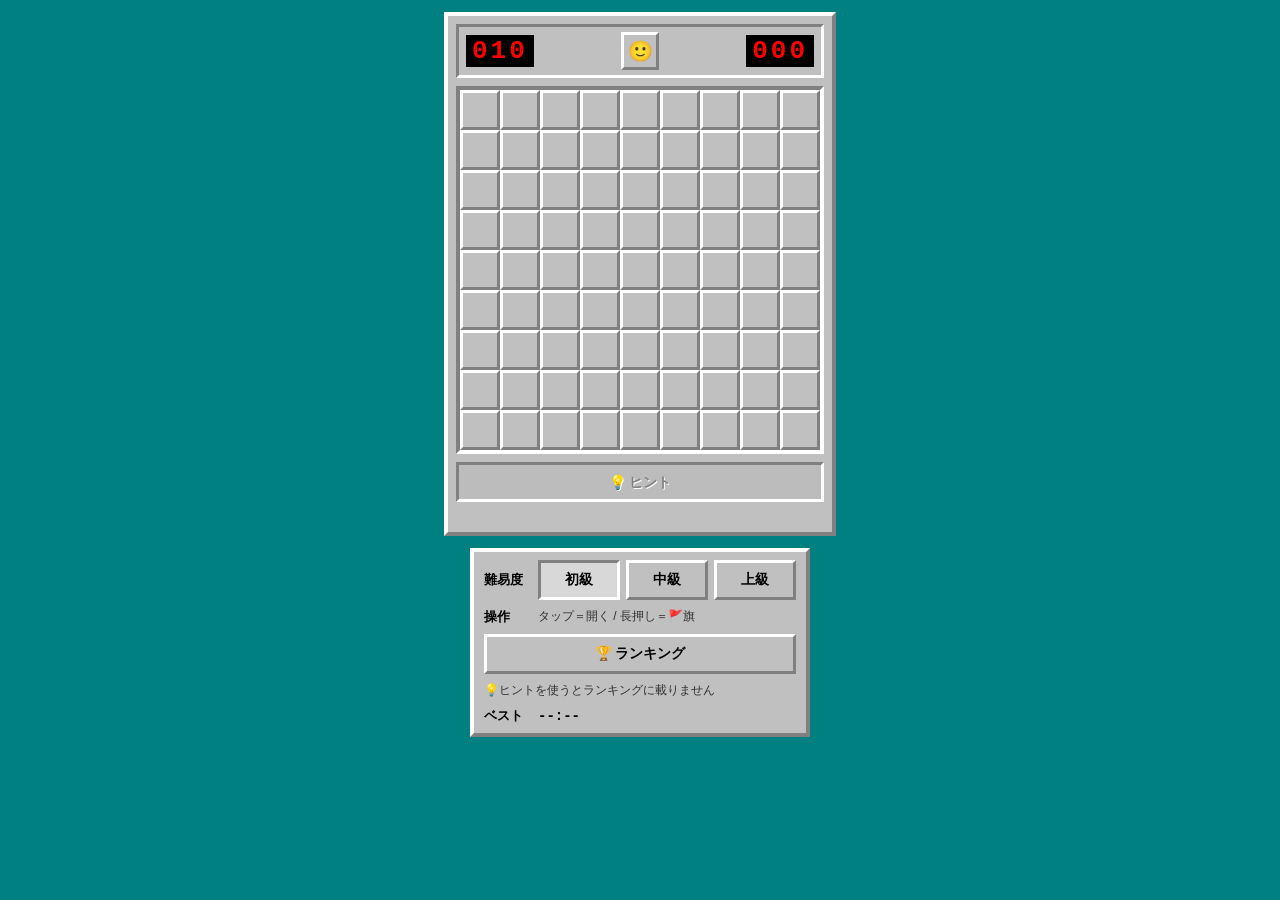
<file: index.html>
<!DOCTYPE html>
<html lang="ja">
<head>
  <meta charset="UTF-8">
  <meta name="viewport" content="width=device-width, initial-scale=1.0">
  <title>マインスイーパー</title>
  <link rel="stylesheet" href="src/style.css?v=12">
</head>
<body>
  <div class="ms-app">
    <div class="ms-panel">
      <!-- ヘッダー：残り地雷カウンター / ニコちゃん / タイマー -->
      <div class="ms-header">
        <div class="ms-counter" id="mineCounter">010</div>
        <button class="ms-face" id="faceBtn" type="button" aria-label="リセット">🙂</button>
        <div class="ms-counter" id="timer">000</div>
      </div>
      <!-- 盤面 -->
      <div class="ms-board" id="board"></div>
      <!-- ヒント（盤面のすぐ下・全幅） -->
      <button class="ms-btn ms-hint-btn" id="hintBtn" type="button" disabled>💡 ヒント</button>
      <div class="ms-hint-msg" id="hintMsg"></div>
    </div>

    <!-- 下部コントロール -->
    <div class="ms-controls">
      <div class="ms-row ms-difficulty">
        <span class="ms-label">難易度</span>
        <button class="ms-btn is-active" data-level="beginner" type="button">初級</button>
        <button class="ms-btn" data-level="intermediate" type="button">中級</button>
        <button class="ms-btn" data-level="expert" type="button">上級</button>
      </div>
      <div class="ms-row ms-hint">
        <span class="ms-label">操作</span>
        <span class="ms-help">タップ＝開く / 長押し＝🚩旗</span>
      </div>
      <div class="ms-row ms-actions">
        <button class="ms-btn" id="rankBtn" type="button">🏆 ランキング</button>
      </div>
      <div class="ms-row ms-note">
        <span class="ms-help">💡ヒントを使うとランキングに載りません</span>
      </div>
      <div class="ms-row ms-best">
        <span class="ms-label">ベスト</span>
        <span id="bestTime">--:--</span>
      </div>
    </div>
  </div>

  <!-- 再利用モーダル（確認・ランキング等） -->
  <div class="ms-modal-overlay" id="modalOverlay" hidden>
    <div class="ms-modal" role="dialog" aria-modal="true" aria-labelledby="modalTitle">
      <div class="ms-modal-title" id="modalTitle"></div>
      <div class="ms-modal-body" id="modalBody"></div>
      <div class="ms-modal-actions" id="modalActions"></div>
    </div>
  </div>

  <script src="src/game.js?v=8"></script>
  <script src="src/ui.js?v=3"></script>
  <script src="src/ranking.js?v=7"></script>
  <script src="src/main.js?v=20"></script>
</body>
</html>
</file>
<file: src/style.css>
/* style.css — クラシック Win95/98 風マインスイーパー
 * 配色・寸法は docs/DESIGN.md に従う。 */

:root {
  --bg: #c0c0c0;          /* クラシックグレー */
  --light: #ffffff;       /* 明るいベベル */
  --dark: #808080;        /* 暗いベベル */
  --darker: #404040;      /* さらに濃い縁 */
  --cell: 32px;           /* マス1辺（フェーズ5で画面幅に合わせて自動調整） */
}

* { box-sizing: border-box; }

html, body {
  margin: 0;
  padding: 0;
  background: #008080;    /* クラシックなティール背景 */
  font-family: Tahoma, "MS PGothic", "Segoe UI", sans-serif;
  -webkit-user-select: none;
  user-select: none;
  touch-action: manipulation;
}

.ms-app {
  display: flex;
  flex-direction: column;
  align-items: center;
  gap: 12px;
  padding: 12px;
  min-height: 100vh;
}

/* 外側パネル（出っ張り） */
.ms-panel {
  background: var(--bg);
  padding: 8px;
  border: 4px solid;
  border-color: var(--light) var(--dark) var(--dark) var(--light);
}

/* ヘッダー（へこみ） */
.ms-header {
  display: flex;
  align-items: center;
  justify-content: space-between;
  margin-bottom: 8px;
  padding: 5px 7px;
  background: var(--bg);
  border: 3px solid;
  border-color: var(--dark) var(--light) var(--light) var(--dark);
}

/* 赤デジタル風カウンター */
.ms-counter {
  background: #000;
  color: #ff0000;
  font-family: "Courier New", monospace;
  font-weight: bold;
  font-size: 26px;
  line-height: 1;
  letter-spacing: 3px;
  padding: 3px 6px;
  min-width: 58px;
  text-align: right;
}

/* ニコちゃんボタン */
.ms-face {
  width: 38px;
  height: 38px;
  font-size: 20px;
  line-height: 1;
  padding: 0;
  background: var(--bg);
  border: 3px solid;
  border-color: var(--light) var(--dark) var(--dark) var(--light);
  cursor: pointer;
  touch-action: manipulation;
}
.ms-face:active { border-color: var(--dark) var(--light) var(--light) var(--dark); }

/* ヒントボタン（盤面のすぐ下・全幅） */
.ms-hint-btn {
  display: block;
  width: 100%;
  margin-top: 8px;
  padding: 10px 4px;
  font-size: 15px;
  font-weight: bold;
}

/* 盤面（へこみ枠） */
.ms-board {
  display: grid;
  grid-template-columns: repeat(var(--cols, 9), var(--cell));
  grid-auto-rows: var(--cell);
  border: 4px solid;
  border-color: var(--dark) var(--light) var(--light) var(--dark);
  /* 枠をマスにぴったり合わせ、中央寄せ（盤面がヘッダーより狭くても右に空白が出ない） */
  width: fit-content;
  margin: 0 auto;
}

/* マス共通 */
.ms-cell {
  width: var(--cell);
  height: var(--cell);
  display: flex;
  align-items: center;
  justify-content: center;
  font-weight: bold;
  font-size: calc(var(--cell) * 0.6);
  line-height: 1;
  cursor: pointer;
  /* マスのダブルタップ拡大を無効化（ピンチズームは維持）。素早い連打で拡大が戻るのを防ぐ */
  touch-action: manipulation;
}

/* 未開封（出っ張り） */
.ms-cell.hidden {
  background: var(--bg);
  border: 3px solid;
  border-color: var(--light) var(--dark) var(--dark) var(--light);
}

/* 開封済み（平面・薄い枠） */
.ms-cell.revealed {
  background: var(--bg);
  border: 1px solid var(--dark);
}

/* 踏んだ地雷は赤背景 */
.ms-cell.exploded { background: #ff0000; }

/* 数字の色（本家準拠） */
.ms-cell.num-1 { color: #0000ff; }
.ms-cell.num-2 { color: #008000; }
.ms-cell.num-3 { color: #ff0000; }
.ms-cell.num-4 { color: #000080; }
.ms-cell.num-5 { color: #800000; }
.ms-cell.num-6 { color: #008080; }
.ms-cell.num-7 { color: #000000; }
.ms-cell.num-8 { color: #808080; }

/* 下部コントロール */
.ms-controls {
  background: var(--bg);
  padding: 8px 10px;
  border: 4px solid;
  border-color: var(--light) var(--dark) var(--dark) var(--light);
  display: flex;
  flex-direction: column;
  gap: 8px;
  width: min(92vw, 340px);
}
.ms-row {
  display: flex;
  align-items: center;
  gap: 6px;
}
.ms-label {
  font-size: 13px;
  font-weight: bold;
  min-width: 48px;
}
.ms-btn {
  flex: 1;
  padding: 8px 4px;
  font-size: 14px;
  font-weight: bold;
  background: var(--bg);
  border: 3px solid;
  border-color: var(--light) var(--dark) var(--dark) var(--light);
  cursor: pointer;
  touch-action: manipulation;
}
.ms-btn:active { border-color: var(--dark) var(--light) var(--light) var(--dark); }
/* 選択中のボタン（へこみ＋強調） */
.ms-btn.is-active {
  border-color: var(--dark) var(--light) var(--light) var(--dark);
  background: #d8d8d8;
}
.ms-best { font-size: 14px; font-weight: bold; }
.ms-best #bestTime { font-family: "Courier New", monospace; }

/* 操作の説明テキスト */
.ms-help { font-size: 12px; color: #303030; }

/* 無効状態のボタン（ヒント待機中など）：押し込まれてへこんだまま＝押せない見た目 */
.ms-btn:disabled {
  cursor: default;
  /* へこみ（押下中と同じ向きのベベル） */
  border-color: var(--dark) var(--light) var(--light) var(--dark);
  background: #bcbcbc;
  /* 彫り込み風のグレー文字（クラシックの無効表示） */
  color: #808080;
  text-shadow: 1px 1px 0 #ffffff;
  /* 中身を少しずらして「沈んでいる」感じに */
  padding-top: 9px;
  padding-bottom: 7px;
}
.ms-btn:disabled:active { border-color: var(--dark) var(--light) var(--light) var(--dark); }

/* ヒントの強調表示 */
/* 注目する数字マス（オレンジの枠） */
.ms-cell.hint-from { box-shadow: inset 0 0 0 3px #ff8c00; }
/* 定石の共通マス（青・点滅なし） */
.ms-cell.hint-common { background: #cfe2ff; box-shadow: inset 0 0 0 3px #2a6fdb; }
/* 確実に安全（緑・点滅）＝開けてOK */
.ms-cell.hint-safe {
  background: #c9f3c9;
  animation: ms-hint-safe 0.7s steps(1) infinite;
}
@keyframes ms-hint-safe {
  0%   { box-shadow: inset 0 0 0 3px #00a000; }
  50%  { box-shadow: inset 0 0 0 3px #00d000; background: #e6ffe6; }
}
/* 確実に地雷（赤・点滅）＝旗を立てよう */
.ms-cell.hint-mine {
  background: #f6c9c9;
  animation: ms-hint-mine 0.7s steps(1) infinite;
}
@keyframes ms-hint-mine {
  0%   { box-shadow: inset 0 0 0 3px #d00000; }
  50%  { box-shadow: inset 0 0 0 3px #ff3030; background: #ffe6e6; }
}

/* ヒントの説明文（盤面のすぐ下・ヒントボタンの直下） */
.ms-hint-msg {
  /* width:0 + min-width:100% で、長い文がパネル幅を広げない（盤面幅で折り返す） */
  width: 0;
  min-width: 100%;
  box-sizing: border-box;
  overflow-wrap: anywhere;
  white-space: pre-line; /* 説明文の改行（\n）を反映 */
  margin-top: 6px;
  min-height: 1.2em;
  font-size: 13px;
  line-height: 1.5;
  color: #103010;
}
.ms-hint-msg.is-guess { color: #803000; }

/* モーダル（クラシック枠） */
.ms-modal-overlay {
  position: fixed;
  inset: 0;
  background: rgba(0, 0, 0, 0.45);
  display: flex;
  align-items: center;
  justify-content: center;
  padding: 16px;
  z-index: 100;
}
.ms-modal-overlay[hidden] { display: none; }
.ms-modal {
  background: var(--bg);
  border: 4px solid;
  border-color: var(--light) var(--dark) var(--dark) var(--light);
  padding: 0;
  width: min(92vw, 320px);
  max-height: 86vh;
  display: flex;
  flex-direction: column;
}
.ms-modal-title {
  background: #000080;
  color: #fff;
  font-weight: bold;
  font-size: 14px;
  padding: 5px 8px;
}
.ms-modal-body {
  padding: 14px 12px;
  font-size: 14px;
  line-height: 1.5;
  overflow: auto;
}
.ms-modal-actions {
  display: flex;
  gap: 8px;
  padding: 0 12px 12px;
}
.ms-modal-actions .ms-btn { flex: 1; padding: 10px 4px; }
.ms-btn.is-primary { background: #d8d8d8; font-weight: bold; }

/* 名前入力 */
.ms-name-input {
  width: 100%;
  box-sizing: border-box;
  margin-top: 8px;
  padding: 8px;
  font-size: 16px; /* iOSで拡大されないよう16px以上 */
  border: 2px solid;
  border-color: var(--dark) var(--light) var(--light) var(--dark);
  background: #fff;
}

/* ランキング一覧 */
.rank-list {
  list-style: none;
  margin: 0;
  padding: 0;
  counter-reset: rank;
}
.rank-list li {
  counter-increment: rank;
  display: flex;
  align-items: center;
  gap: 8px;
  padding: 5px 4px;
  border-bottom: 1px solid #b0b0b0;
}
.rank-list li::before {
  content: counter(rank);
  width: 1.6em;
  text-align: right;
  font-weight: bold;
  color: #555;
}
.rank-list .rank-name { flex: 1; overflow: hidden; text-overflow: ellipsis; white-space: nowrap; }
.rank-list .rank-time { font-family: "Courier New", monospace; font-weight: bold; }
.rank-empty { color: #555; }
</file>
